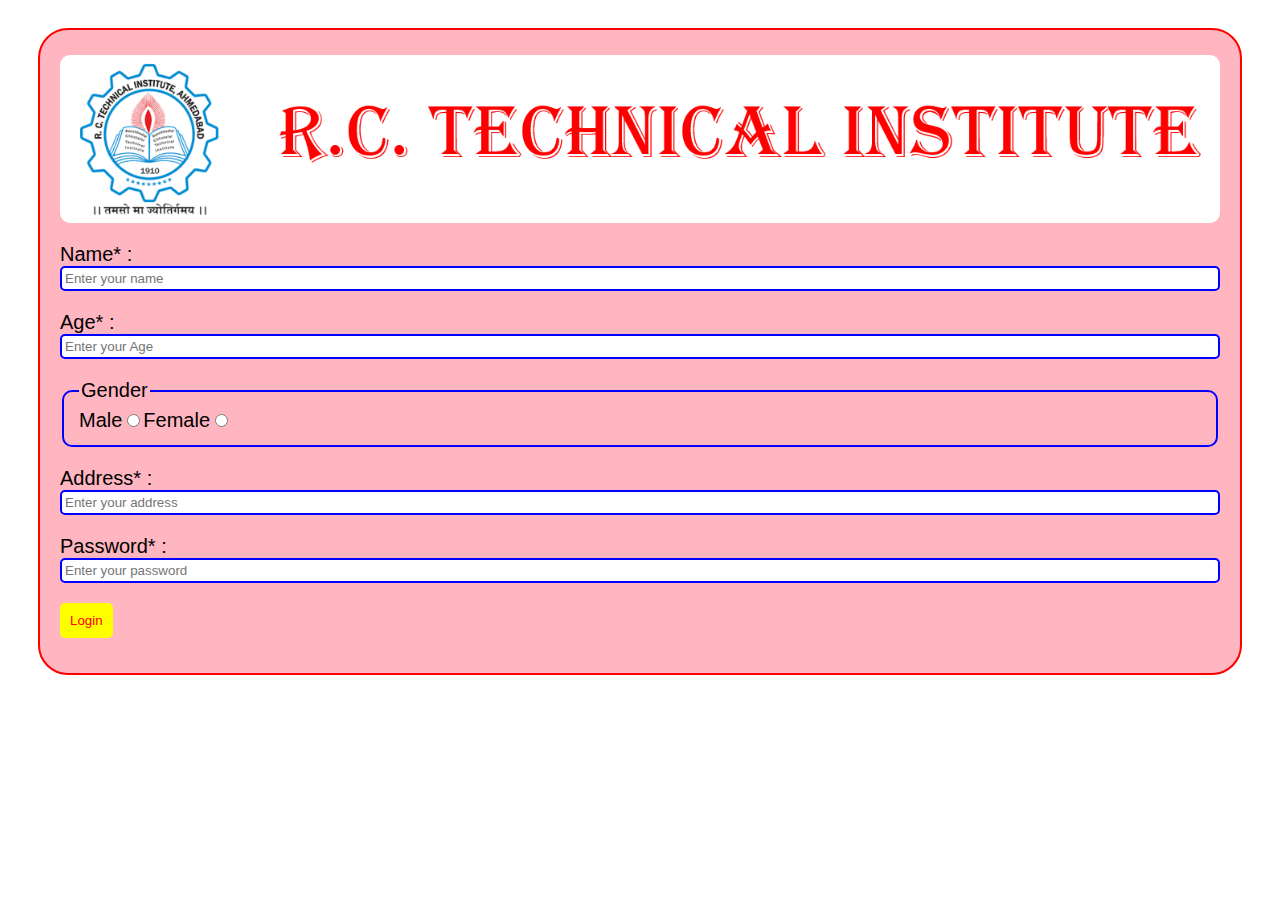
<file: index.html>
<html lang="en">
<head>
    <meta charset="UTF-8">
    <meta http-equiv="X-UA-Compatible" content="IE=edge">
    <meta name="viewport" content="width=device-width, initial-scale=1.0">
    <link rel="stylesheet" href="styleasp.css">
    <title> Login Form </title>
    <script>
        var first=document.getelementbyid("txt").value;
        localstorage.setitem("textvalue",first);
        return false;
    </script>
</head>
<body>
    <div class="container">
    <form class="form" action="index-2.html" >
        <div class="heading">
            <img src="p.png" width="100%">
        </div>
        <p>Name* :<br>
            <input type="text" required  name="name" placeholder="Enter your name" id="txt" >
        </p>
        <p>Age* :<br>
            <input type="number" required name="age" placeholder="Enter your Age">
        </p>
        <p>
            <fieldset>
                <legend>Gender </legend>
                Male<input type="radio" name="gender" >Female<input type="radio" name="gender">
            </fieldset>
        </p>
        <p>Address* :<br>
            <input type="text" name="address" placeholder="Enter your address">
        </p>
        <p>Password* :
            <input type="password" name="password" placeholder="Enter your password">
        </p>
        <button type="submit" class="submit" value="submit">Login</button>

    </form> 
    </div>
</body>
</html>
</file>
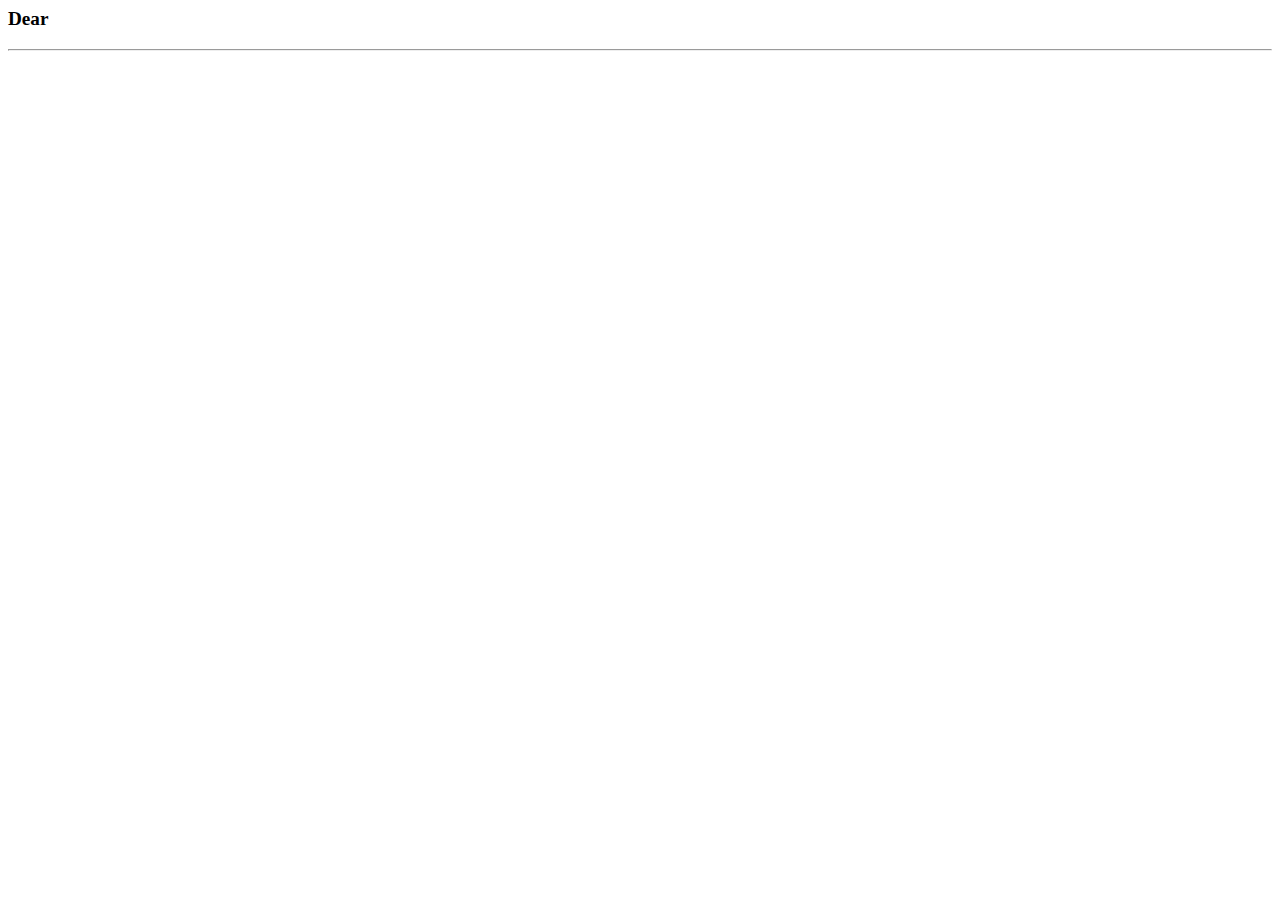
<file: index-2.html>
<html>

<head>
    <title> Information </title>
</head>

<body>
    <p style="font-size: larger;">
        <b>
            Dear <span id="result"></span>
            <hr>

        </b>
    </p>
    <script>
        document.getelementbyid("result").innerhtml=localstorage.getitem("textvalue");
    </script>
</body>

</html>
</file>
<file: styleasp.css>
* {
    box-sizing: border-box;
}
.container{
    background-color: lightpink;
    padding: 5px 20px 15px 20px;
    border: 2px solid red;
    border-radius: 30px;
}
body{
    font-family: 'Segoe UI', Tahoma, Geneva, Verdana, sans-serif;
    margin: 20px 30px;
    font-size: 20px;
    padding: 8px;
}
input[type="text"],
input[type="number"],
input[type="password"]{     
    width : 100%;
    padding : 3px;
    border : 2px solid blue;
    border-radius: 5px;
}
fieldset{
    background-color: lightpink;
    border-radius: 10px;
    border: 2px solid blue;
}
img{
    margin-top: 20px;
    border-radius: 10px;
}
.heading{
    text-align: center;
    text-decoration: underline;
}
.submit{
    background-color: yellow;
    color: red;
    padding: 10px;
    border : none;
    border-radius: 5px;
    cursor: pointer;
}
</file>
